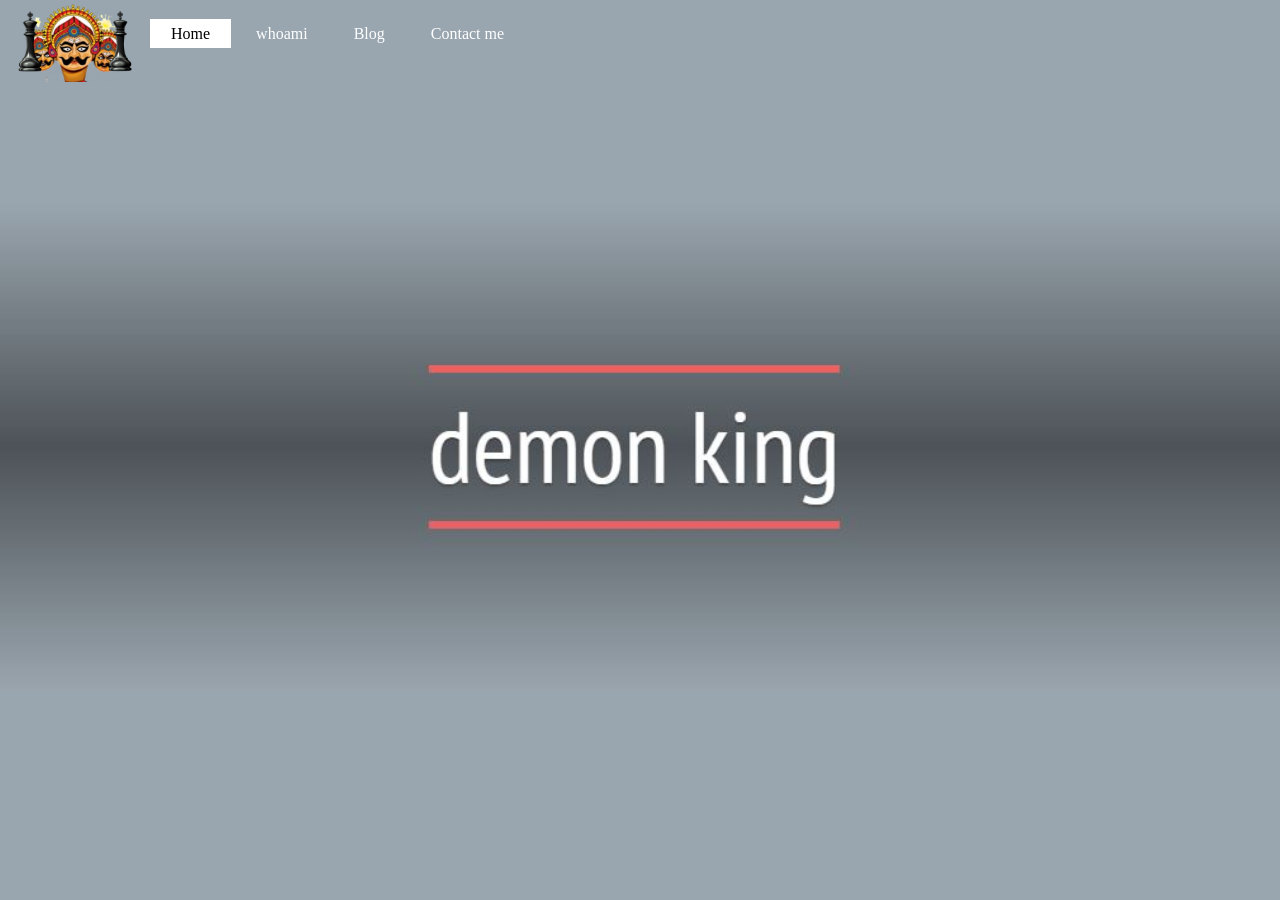
<file: index.html>
<!DOCTYPE html>
<html>
<head>
	<title>Demon King</title>
	<link rel="stylesheet" type="text/css" href="style.css">
</head>
<body>
	<header>
		<div class="main">
			<div class="logo">
				<img src="Demonkinglogo.png">
		<ul>
			<li class="active"><a href="#">Home</a></li>
			<li><a href="whoami.html">whoami</a></li>
			<li><a href="#">Blog</a></li>
			<li><a href="#">Contact me</a></li>
		</ul>
	</div>
	
</body>	
</html>
</file>
<file: style.css>
*{
	margin: 0;
	padding: 0;
	font-family: Century Gothic;
}

header{
	background-image: url(../background.JPG);
	height: 100vh;
	background-size: cover;
	background-position: center;
}

ul{
		float: left;
		list-style-type: none;
		margin-top: 25px;
		
}

ul li{
	display: inline-block;
}
ul li a{
	text-decoration: none;
	color:#fff;
	padding: 5px 20px;
	border: 1px solid transparent;
	transition: 0.6s ease;
}

ul li a:hover{
	background-color: #fff;
    color:	#000;
}	
ul li.active a{
	background-color: #fff;
    color:	#000;
}	

.logo img{
	float: left;
	width: 150px;
	height: auto;
}
</file>
